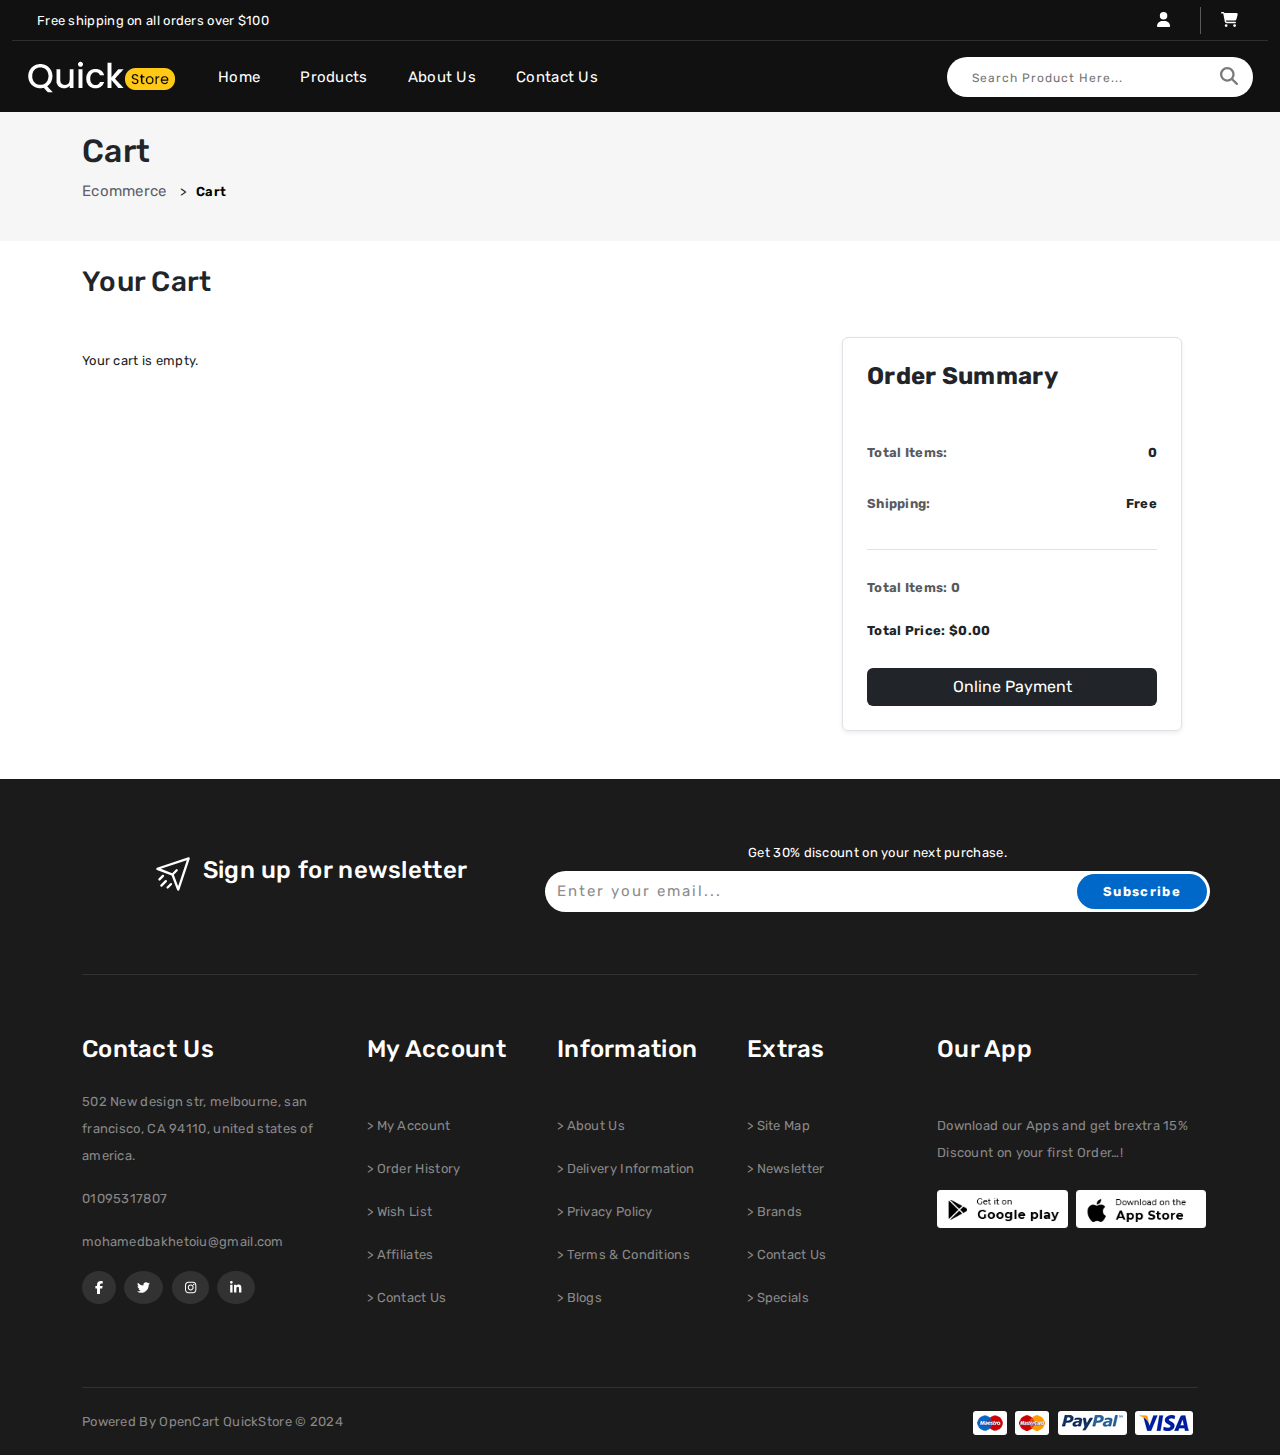
<file: cart.html>
<!DOCTYPE html>
<html lang="en">
<head>
    <meta charset="UTF-8">
    <meta name="viewport" content="width=device-width, initial-scale=1.0">
    <title>Shopping Cart</title>
    <link rel="preconnect" href="https://fonts.googleapis.com">
    <link rel="preconnect" href="https://fonts.gstatic.com" crossorigin>
    <link href="https://fonts.googleapis.com/css2?family=Rubik:ital,wght@0,300..900;1,300..900&display=swap" rel="stylesheet">
    <link rel="stylesheet" href="./bootstrap/css/bootstrap.css">
    <link rel="stylesheet" href="./css/all.min.css">
    <link rel="stylesheet" href="./css/cart.css">
    <link rel="stylesheet" href="./css/responsivePage.css">
    <style>
        .cart-message {
            position: fixed;
            top: 10px;
            right: 10px;
            padding: 15px;
            background-color: #28a745;
            color: #fff;
            border-radius: 5px;
            z-index: 1000;
        }

        .cart-item {
            margin-bottom: 15px;
        }

        .center-item {
            display: flex;
            align-items: center;
        }

        .center-item img {
            width: 100px;
            height: auto;
            margin-right: 10px;
        }

        .number-spinner {
            display: flex;
            align-items: center;
        }

        .number-spinner button {
            background-color: #ddd;
            border: none;
            padding: 5px 10px;
        }

        .number-spinner input {
            width: 50px;
            text-align: center;
        }
    </style>
</head>
<body>
<!-- Start Header-->
<header class="container-fluid"  id="header">
<div class="topHeader">
    <div class="left">
        <div class="descound">Free shipping on all orders over $100</div>
    </div>
    <div class="right">
        <div class="accounts">
            <a href="./login.html">
                <i id="loginIcon" class="iconOne fa-solid fa-user"></i>
            </a>
            <button id="logoutButton" class="btn btn-danger" 
            style="
                display: none; 
                font-size: 20px; 
                background: transparent; 
                border: none;">
                <i class="fas fa-sign-out-alt"></i>
            </button>
        </div>
        <div class="shopCart">
            <div class="cartIcon">
                <i class="icon fa-solid fa-cart-shopping"></i>
            </div>
        </div>
    </div>
</div>
<hr>
<div class="bottomHeader">
  <div class="d-flex align-items-center">
    <div class="smallDevise">
      <i class="icon  bar  fa-solid fa-bars"></i>
    </div>
    <div class="logo">
      <img src="../image/logo.png" alt="">
    </div>
    <div class="linksHeader" id="linksHeader">
      <ul>
          <li><a href="./index.html">Home</a></li>
          <li><a href="./product.html">Products</a></li>
          <li><a href="#">About Us</a></li>
          <li><a href="#">Contact Us</a></li>
      </ul>
    </div>
  </div>

  <div class="search">
      <input type="search" name="search" placeholder="Search Product Here...">
      <i class="icon fa-solid fa-magnifying-glass"></i>
  </div>
</div>
</header>
<!-- End Header -->
<section class="loginPage">
<div class="navLog">
    <div class="container">
        <nav>
            <h2>Cart</h2>
            <p><a href="./index.html">Ecommerce</a> &nbsp; &nbsp;>&nbsp; &nbsp;<Span>Cart</Span></p>
        </nav>
    </div>
</div>
<div class="container mt-4">
    <div class="row justify-content-between">
        <div class="col-lg-7">
            <h3 class="mb-5">Your Cart</h3>
            <div id="cartContainer">
                <!-- Cart items will be dynamically added here -->
            </div>

            <div id="paginationContainer" class="mt-4 d-flex justify-content-center">
                <!-- Pagination controls will be added here -->
            </div>
        </div>

        <div class="col-lg-4 mt-4">
            <div id="order-summary" class="p-4 me-3 mt-5 border rounded shadow-sm">
                <h4 class="fw-bold mb-5">Order Summary</h4>

                <div class="d-flex justify-content-between">
                    <p class="fw-bold text-muted mb-4 w-100 text-start">Total Items: </p> 
                    <span class="text-dark fw-bold mb-4" id="total-items">0</span>
                </div>
                <div class="d-flex justify-content-between">
                    <p class="fw-bold text-muted">Shipping:</p>
                    <span class="text-dark fw-bold">Free</span>
                </div>

                <hr>

                <div class="my-4" id="totalPriceContainer">
                    <p class="fw-bold text-muted">Total Items: <span id="total-items">0</span></p>
                    <p class="text-dark fw-bold">Total Price: <span id="total-price">0 EGP</span></p>
                </div>
                <button class="btn bg-dark text-white w-100" onclick="processPayment()">Online Payment</button>
            </div>
        </div>
    </div>
</div>

</section>
<!-- Start Key Footer -->
<section class="subscribe mt-5">
<div class="container">
    <div class="contain">
        <div class="input position-relative">
            <div class="row sub d-flex justify-content-center align-items-center">
                <div class="col-sm-12 col-lg-5 sign d-flex align-items-center justify-content-center">
                      <img src="../image/icon5.svg" alt="" style="width: 50px; margin-right: 5px;">
                    <h4>Sign up for newsletter</h4>
                </div>
                <form class="col-sm-12 col-lg-7 subscribe-form justify-content-center">
                    <p>Get 30% discount on your next purchase.</p>
                    <input type="email" id="email" placeholder="Enter your email...">
                    <input type="submit" value="Subscribe">
                </form>
            </div>
        </div>
    </div>
<!-- End Key Footer -->
<!-- Start Footer -->
<div class="footer">
    <div class="row">
        <div class="col-sm-6 col-md-6 col-lg-3">
            <h4 class="mb-4 text-white">Contact Us</h4>
            <p>502 New design str, melbourne, san francisco, CA 94110, united states of america.</p>
            <p>01095317807</p>
            <p>mohamedbakhetoiu@gmail.com</p>
            <div class="link">
                <i class="fa-brands fa-facebook-f"></i>
                <i class="fa-brands fa-twitter"></i>
                <i class="fa-brands fa-instagram"></i>
                <i class="fa-brands fa-linkedin-in"></i>
            </div>
        </div>
        <div class="col-sm-6 col-md-6 col-lg-2">
            <h4 class="mb-5 text-white">My Account</h4>
            <p><a href="">> My Account</a></p>
            <p><a href="">> Order History</a></p>
            <p><a href="">> Wish List</a></p>
            <p><a href="">> Affiliates</a></p>
            <p><a href="">> Contact Us</a></p>
        </div>
        <div class="col-sm-6 col-md-6 col-lg-2">
            <h4 class="mb-5 text-white">Information</h4>
            <p><a href="">> About Us</a></p>
            <p><a href="">> Delivery Information</a></p>
            <p><a href="">> Privacy Policy</a></p>
            <p><a href="">> Terms & Conditions</a></p>
            <p><a href="">> Blogs</a></p>
        </div>
        <div class="col-sm-6 col-md-6 col-lg-2">
            <h4 class="mb-5 text-white">Extras</h4>
            <p><a href="">> Site Map</a></p>
            <p><a href="">> Newsletter</a></p>
            <p><a href="">> Brands</a></p>
            <p><a href="">> Contact Us</a></p>
            <p><a href="">> Specials</a></p>
        </div>
        <div class="col-sm-6 col-md-6 col-lg-3">
            <h4 class="mb-5 text-white">Our App</h4>
            <p>Download our Apps and get
            brextra 15% Discount on your first Order…!</p>
            <div class="img d-flex gap-2 mt-4">
                <img class="w-50" src="../image/1.png" alt="">
                <img class="w-50" src="../image/2.png" alt="">
            </div>
        </div>
    </div>
</div>
<footer class="d-flex justify-content-between align-items-center">
    <div class="p">
        <p class="m-0">Powered By OpenCart QuickStore © 2024</p>
    </div>
    <div class="visa">
        <img src="../image/maestro.png" alt="">
        <img src="../image/mastercard.png" alt="">
        <img src="../image/paypal.png" alt="">
        <img src="../image/visa.png" alt="">
    </div>
</footer>
</div>
</section>
<!-- End Footer -->


<script src="./bootstrap/js/bootstrap.js"></script>
<script src="./js/all.min.js"></script>
<script src="./js/cart.js"></script>
</body>
</html>
</file>
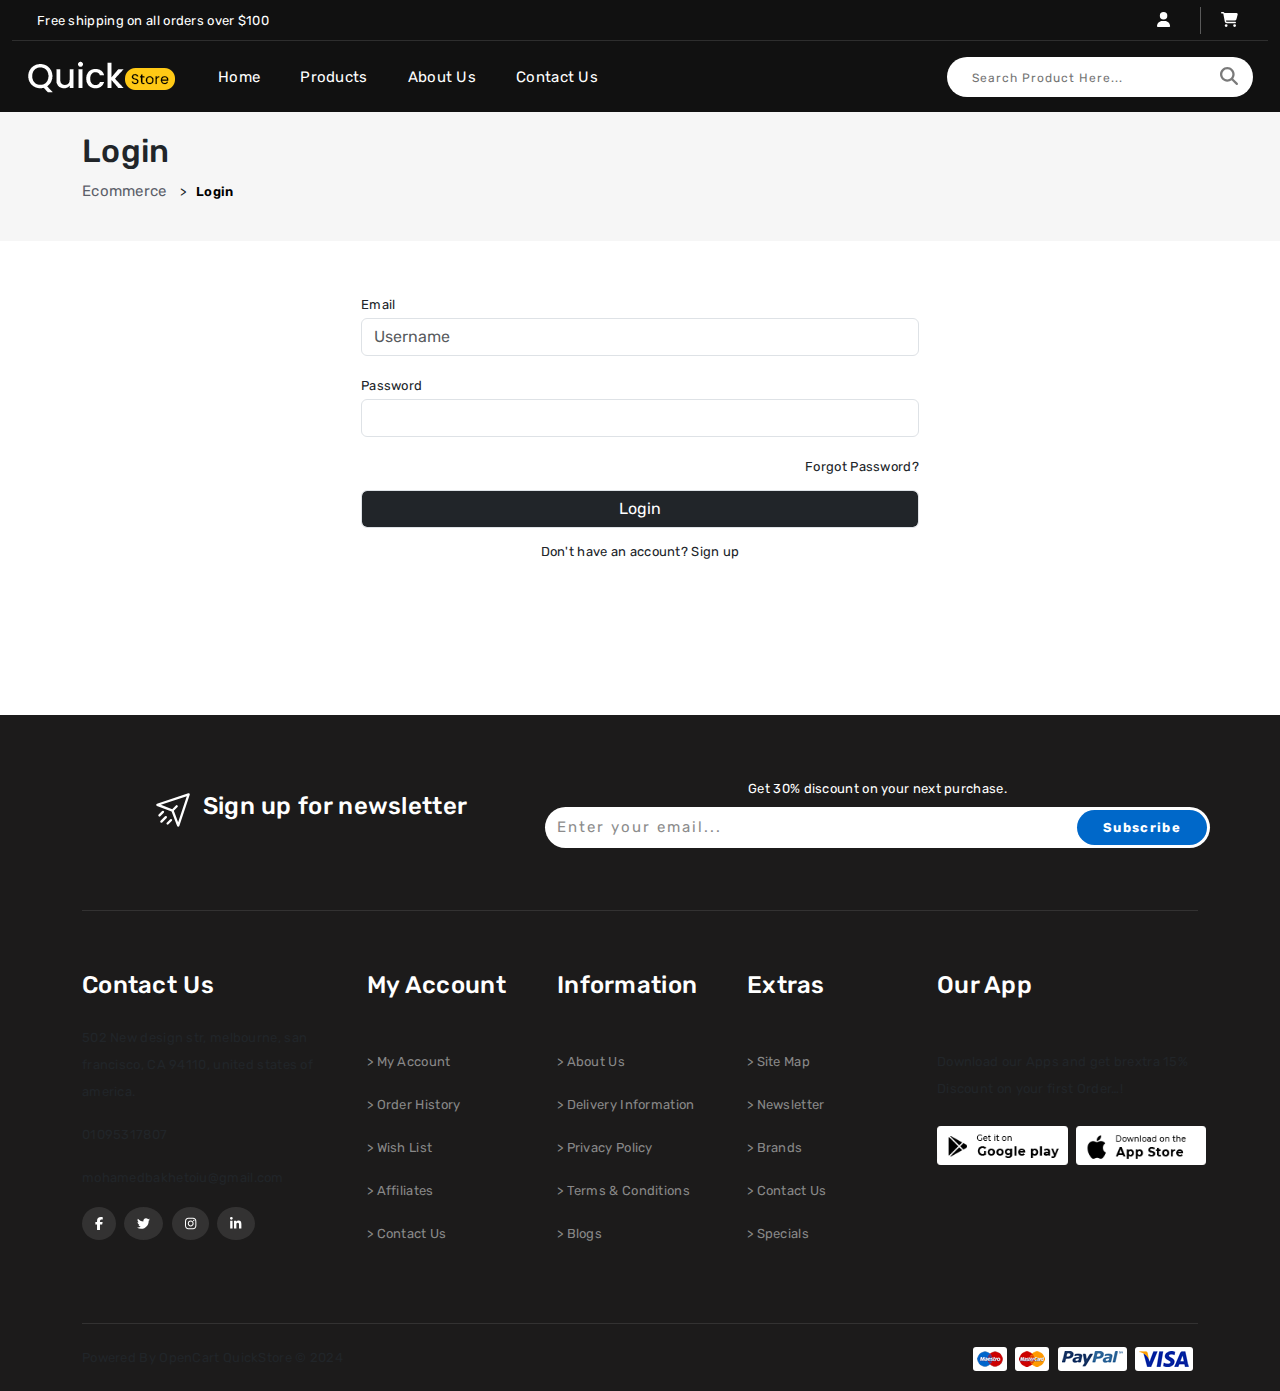
<file: login.html>
<!DOCTYPE html>
<html lang="en">
<head>
    <meta charset="UTF-8">
    <meta name="viewport" content="width=device-width, initial-scale=1.0">
    <title>Login</title>
    <link rel="preconnect" href="https://fonts.googleapis.com">
    <link rel="preconnect" href="https://fonts.gstatic.com" crossorigin>
    <link href="https://fonts.googleapis.com/css2?family=Rubik:ital,wght@0,300..900;1,300..900&display=swap" rel="stylesheet">
    <link rel="stylesheet" href="./bootstrap/css/bootstrap.css">
    <link rel="stylesheet" href="./css/all.min.css">
    <link rel="stylesheet" href="./css/login.css">
    <link rel="stylesheet" href="./css/responsivePage.css">
</head>
<body>
<!-- Start Header-->
<header class="container-fluid"  id="header">
<div class="topHeader">
    <div class="left">
        <div class="descound">Free shipping on all orders over $100</div>
    </div>
    <div class="right">
        <div class="accounts">
            <a href="./login.html" id="loginIcon" style="display: block;">
                <i class="iconOne fa-solid fa-user"></i>
            </a>
            <i id="logoutButton" class="fas fa-sign-out-alt" style="display: none; font-size: 24px; cursor: pointer;" title="Logout"></i>            
        </div>
        <div class="shopCart">
            <div class="cartIcon">
                <a href="./cart.html" class="nav-cart">
                  <i class="icon fa-solid fa-cart-shopping"></i>
              </a>
            </div>
        </div>
    </div>
</div>
<hr>
<div class="bottomHeader">
  <div class="d-flex align-items-center">
    <div class="smallDevise">
      <i class="icon  bar  fa-solid fa-bars"></i>
    </div>
    <div class="logo">
      <img src="../image/logo.png" alt="">
    </div>
    <div class="linksHeader" id="linksHeader">
      <ul>
          <li><a href="./index.html">Home</a></li>
          <li><a href="./product.html">Products</a></li>
          <li><a href="#">About Us</a></li>
          <li><a href="#">Contact Us</a></li>
      </ul>
    </div>
  </div>

  <div class="search">
      <input type="search" name="search" placeholder="Search Product Here...">
      <i class="icon fa-solid fa-magnifying-glass"></i>
  </div>
</div>
</header>
<!-- End Header -->
 <!-- Start Login -->
<section class="loginPage">
<div class="navLog">
    <div class="container">
        <nav>
            <h2>Login</h2>
            <p><a href="./index.html">Ecommerce</a> &nbsp; &nbsp;>&nbsp; &nbsp;<Span>Login</Span></p>
        </nav>
    </div>
</div>
<div class="message" id="message" style="display:none;"></div>
<div class="formInput">
  <div class="container d-flex justify-content-center align-items-center">
    <form class="form w-50" id="loginButton">
      <div class="googal">
      </div>
      <div class="email mb-3">
          <label for="" class="form-label mb-0">Email</label>
          <input class="form-control" type="text" id="loginUsername" placeholder="Username" required>
      </div>
      <div class="pass mb-3">
          <label for="" class="form-label mb-0">Password</label>
          <input class="form-control" type="password" id="loginPassword" required>
      </div>
      <div class="forget">
        <a href="" class="text-dark">Forgot Password?</a>
      </div>
      <input type="submit" value="Login" class="form-control bg-dark text-white">
      <div class="signUp">
        <a href="./signup.html" class="text-dark">Don't have an account? Sign up</a>
      </div>
    </form>
  </div>
</div>
</section>
 <!-- End Login -->
<!-- Start Key Footer -->
<section class="subscribe">
<div class="container">
    <div class="contain">
        <div class="input position-relative">
            <div class="row sub d-flex justify-content-center align-items-center">
                <div class="col-sm-12 col-lg-5 sign d-flex align-items-center justify-content-center">
                      <img src="../image/icon5.svg" alt="" style="width: 50px; margin-right: 5px;">
                    <h4>Sign up for newsletter</h4>
                </div>
                <form class="col-sm-12 col-lg-7 subscribe-form justify-content-center">
                    <p>Get 30% discount on your next purchase.</p>
                    <input type="email" id="email" placeholder="Enter your email...">
                    <input type="submit" value="Subscribe">
                </form>
            </div>
        </div>
    </div>
<!-- End Key Footer -->
<!-- Start Footer -->
<div class="footer">
    <div class="row">
        <div class="col-sm-6 col-md-6 col-lg-3">
            <h4 class="mb-4 text-white">Contact Us</h4>
            <p>502 New design str, melbourne, san francisco, CA 94110, united states of america.</p>
            <p>01095317807</p>
            <p>mohamedbakhetoiu@gmail.com</p>
            <div class="link">
                <i class="fa-brands fa-facebook-f"></i>
                <i class="fa-brands fa-twitter"></i>
                <i class="fa-brands fa-instagram"></i>
                <i class="fa-brands fa-linkedin-in"></i>
            </div>
        </div>
        <div class="col-sm-6 col-md-6 col-lg-2">
            <h4 class="mb-5 text-white">My Account</h4>
            <p><a href="">> My Account</a></p>
            <p><a href="">> Order History</a></p>
            <p><a href="">> Wish List</a></p>
            <p><a href="">> Affiliates</a></p>
            <p><a href="">> Contact Us</a></p>
        </div>
        <div class="col-sm-6 col-md-6 col-lg-2">
            <h4 class="mb-5 text-white">Information</h4>
            <p><a href="">> About Us</a></p>
            <p><a href="">> Delivery Information</a></p>
            <p><a href="">> Privacy Policy</a></p>
            <p><a href="">> Terms & Conditions</a></p>
            <p><a href="">> Blogs</a></p>
        </div>
        <div class="col-sm-6 col-md-6 col-lg-2">
            <h4 class="mb-5 text-white">Extras</h4>
            <p><a href="">> Site Map</a></p>
            <p><a href="">> Newsletter</a></p>
            <p><a href="">> Brands</a></p>
            <p><a href="">> Contact Us</a></p>
            <p><a href="">> Specials</a></p>
        </div>
        <div class="col-sm-6 col-md-6 col-lg-3">
            <h4 class="mb-5 text-white">Our App</h4>
            <p>Download our Apps and get
            brextra 15% Discount on your first Order…!</p>
            <div class="img d-flex gap-2 mt-4">
                <img class="w-50" src="../image/1.png" alt="">
                <img class="w-50" src="../image/2.png" alt="">
            </div>
        </div>
    </div>
</div>
<footer class="d-flex justify-content-between align-items-center">
    <div class="p">
        <p class="m-0">Powered By OpenCart QuickStore © 2024</p>
    </div>
    <div class="visa">
        <img src="../image/maestro.png" alt="">
        <img src="../image/mastercard.png" alt="">
        <img src="../image/paypal.png" alt="">
        <img src="../image/visa.png" alt="">
    </div>
</footer>
</div>
</section>
<!-- End Footer -->








<script src="./bootstrap/js/bootstrap.js"></script>
<script src="./js/all.min.js"></script>
<script src="./js/logout.js"></script>
<script src="./js/login.js"></script>
</body>
</html>
</file>
<file: css/cart.css>
*{
    margin: 0;
    padding: 0;
    box-sizing: border-box;
}
:root{
    --white-color : white ;
    --second-White-color : #3333339e ;
    --black-color :black ;
    --second-Black-color : #333 ;
    --blue-color : #0068c9;
    --hover-color : #eeeeee89 ;
}
body{
    font-family: 'Rubik', sans-serif;
    font-size: 13px;
    font-weight: 400;
    line-height: 27px;
    letter-spacing: 0.3px;
}
hr{
    margin: 1rem 0;
    color: #888888;
    border: 0;
    border-top: var(--bs-border-width) solid;
}
ul{
    list-style: none;
}
a{
    text-decoration: none;
    color: #fff;
}

.cart-message {
    position: fixed;
    top: 10px;
    right: 10px;
    padding: 15px;
    background-color: #28a745;
    color: #fff;
    border-radius: 5px;
    z-index: 1000;
}
/* Start Header  */
header{
    background-color: #111;
    color: white;
}
header.showHeader{
    position: fixed;
    top: -40px;
    left: 0;
    z-index: 111111;
}
@media ( max-width:1002px ) {
    header.showHeader{
        top: -52px;
    }
}
.topHeader{
    padding: 7px 30px 0px 25px;
    margin-bottom: -10px;
    display: flex;
    align-items: center;
    justify-content: space-between;
}
/* Right  */
.topHeader .right{
    display: flex;
    align-items: center;
    gap: 20px;
    font-size: 15px;
}
.topHeader .right .iconOne{
    padding-right: 5px;
}
.topHeader .right .accounts{
    border-right: 1px solid #8888889e;
    padding-right: 25px;
    position: relative;
}
.topHeader .right .accounts a{
    cursor: pointer;
    transition: .3s;
}
.topHeader .right .accounts a:hover{
    color: var(--hover-color);
}
/* shopCart  */
.cartIcon{
    color: var(--white-color);
    transition: .3s;
}
.cartIcon .icon{
    transition: .5s;
    cursor: pointer;
}
.cartIcon  .icon:hover{
    transform: rotateY(360deg);
}
/* Bottom */
.bottomHeader{
    display: flex;
    justify-content: space-between;
    padding: 0 15px 15px;
}
.linksHeader ul{
    display: flex;
    align-items: center;
    gap: 20px;
    margin: 0;
}
.linksHeader ul li a{
    text-decoration: none;
    color: var(--white-color);
    font-size: 15px;
    font-weight: 400;
    position: relative;
    padding: 10px 0;
    margin: 0 10px;
    transition: .3s;
}
.linksHeader ul li a::after,
.linksHeader ul li a::before{
    content: "";
    position: absolute;
    bottom: 0;
    right: 50%;
    height: 1px;
    width: 0;
    background-color: #fff;
    transition: .3s;
}
.linksHeader ul li a::after{
    left: 50%;
}
.linksHeader ul li a::before{
    right: 50%;
}
.linksHeader ul li a:hover::after,
.linksHeader ul li a:hover::before{
    width: 50%;
}
.linksHeader ul li a .icon{
    font-size: 14px;
    padding-left: 3px;
}

/*  search  */
.bottomHeader .search{
    width: 25%;
    position: relative;
    overflow: hidden;
}
.bottomHeader .search input{
    width: 100%;
    height: 40px;
    border: none;
    outline: none;
    border-radius: 50px;
    padding-left: 25px;
}
.bottomHeader .search input::placeholder{
    font-size: 12px;
    letter-spacing: 1px;
}
.bottomHeader .search .icon{
    position: absolute;
    top: 10px;
    right: 15px;
    z-index: 100;
    color: #333333a6;
    font-size: 18px;
    cursor: pointer;
}
/* End Header */

/* Start Login */
.loginPage .navLog {
    background: #F6F6F6;
    padding-top: 20px;
    padding-bottom: 20px;
}
.loginPage .navLog nav a{
    color: #5C5F6A;
    font-size: 15px;
}
.loginPage .navLog nav p span{
    color: #000000;
    font-weight: 600;
}
/* End Login */
.total-price{
	font-size: 15px;
    font-weight: 500;
    color: #888888;
}
.cart-item{
	background-color: #fff;
	border-radius: 15px;
	padding: 10px 15px;
    transition: transform 0.3s ease-in-out, box-shadow 0.3s ease-in-out;
    cursor: pointer;
}
.cart-item:hover{
    transform: translateY(-1px);
    box-shadow: 0 4px 20px rgba(50, 50, 50, 0.1);
}
/* plass-mains */
.plass-mains{
    padding: 0px 8px;
    font-size: 20px;
    border: 0;
    border-radius: 20%;
    transition: 0.3s;
}
.plass-mains:hover{
    background-color: #80a9ff;
    color: #fff;
}
.calcolit{
    font-size: 18px;
    padding: 10px;
}
.delate{
    font-size: 12px;
    font-weight: bold;
    transition: 0.5s;
}
.delate:hover{
    background-color: rgba(235, 68, 68, 0.815) !important;
    color: #fff !important;
}
/* Footer */
.subscribe{
    background-color: #1c1b1b;
}
.contain{
    padding: 70px 0 40px 0;
    border-bottom: 1px solid rgba(255,255,255,0.1);
}
.subscribe .input .sub .sign {
    color: #fff;
    margin-bottom: 35px;
}
.subscribe-form {
    display: flex;
    align-items: center;
    border-radius: 50px;
    background-color: #FFFFFF;
    position: relative;
}
.subscribe-form input[type="email"] {
    border: none;
    font-size: 15px;
    padding: 7px 0;
    flex: 1;
    outline: none;
    background-color: transparent;
    letter-spacing: 2px;
}
.subscribe-form input[type="email"]::placeholder {
    color: #8C8C8C;
}
.subscribe-form p{
    font-weight: 400;
    font-size: 13px;
    line-height: 24px;
    letter-spacing: 0.3px;
    color: #ffffff;
    margin: 0 0 5px;
    position: absolute;
    top: -30px;
}
.subscribe-form input[type="submit"] {
    position: absolute;
    right: 0;
    background-color: var(--blue-color);
    border: none;
    padding: 4px 0px;
    cursor: pointer;
    color: #fff;
    font-weight: bold;
    transition: background-color 0.3s ease;
    width: 130px;
    margin-right: 3px;
    border-radius: 50px;
    letter-spacing: 1.3px;
}
.subscribe-form input[type="submit"]:hover {
    background-color: var(--second-Black-color);
}
/* Footer */
/* Footer 2 */
.footer {
    background-color: #1c1b1b;
    padding: 60px 0;
}
.footer a{
    color: #888888;
    transition: 0.3s;
}
.footer a:hover{
    color: #fff;
}
.footer .link svg{
    padding: 10px 13px;
    margin-right: 5px;
    color: #ffffff;
    text-align: center;
    border-radius: 50%;
    border: 0;
    transition: all .2s ease-in-out;
    background: #333232;
    cursor: pointer;
}
.footer .link svg:hover{
    background: #474646;
}
footer{
    border-top: 1px solid rgba(255,255,255,0.1);
    padding: 20px 0;
}
footer .visa img{
    margin-right: 5px;
    padding: 4px;
    -webkit-border-radius: 3px;
    -moz-border-radius: 3px;
    border-radius: 3px;
    background: #fff;
}
.form-regster{
    padding: 20px;
    border-radius: 20px;
    box-shadow: 0 0 19px -11px;
}
.footer p,
footer p{
    color: #888888;
}
/* Footer 2 */
</file>
<file: css/responsivePage.css>
/*  Responsive Header*/
.smallDevise{
    display: none;
}
@media ( max-width : 1002px ) {
    .logo{
        flex: 1;
    }
    .descound{
        padding: 5px  0;
        font-size: 16px;
        letter-spacing: 2px;
    }
    .bottomHeader{
        position: relative;
    }
    .bottomHeader .linksHeader{
        position: absolute;
        top: 44px;
        right: -15px;
        width: 0;
        height: 400px;
        background-color: var(--black-color);
        padding: 50px 0;
        transition: .4s;
        overflow: hidden;
        z-index: 1000;
    }
    .bottomHeader .linksHeader.showlinksHeader{
        width: 300px;
    } 
    .productDrop.showdropLink{
        height: 200px;
        bottom: -210px;
    }
    .bottomHeader .linksHeader ul{
        flex-direction: column;
        align-items: center;
        justify-content: center;
        gap: 30px;
    }
    .colseIcon{
        display: block;
        position: absolute;
        top: 0;
        left: 0;
        cursor: pointer;
        font-size: 18px;
        font-weight: 600;
        border-right: 1px solid #eee ;
        border-bottom: 1px solid #eee ;
        border-bottom-right-radius: 10px ;
        width: 45px;
        height: 45px;
        display: flex;
        align-items: center;
        justify-content: center;
    }
    .smallDevise{
        display: flex;
        align-items: center;
        gap: 20px;
    }
    .smallDevise .icon{
        cursor: pointer;
    }
    .smallDevise .bar{
        margin-right: 25px;
        font-size: 20px;
    }
    .bottomHeader .search input::placeholder{
        letter-spacing: 0;
        font-size: 10px;
    }
}

@media ( max-width : 655px ) {
    .topHeader .right{
        display: none;
    }
    .search .icons{
        display: flex !important;
    }
    .topHeader{
        padding-left: 0;
        padding-right: 10px;
        justify-content: center;
    }
    .bottomHeader{
        padding-left: 0;
        padding-right: 0;
    }
    .topHeader .descound{
        font-size: 15px;
        letter-spacing: 0;
    }
    .bottomHeader .search .icon{
        display: none;
    }
    .bottomHeader .logo img{
        width: 110px;
    }
    .bottomHeader .search input{
        display: none;
    }
    .bottomHeader .search .icon{
        margin-top: -5px;
        color: var(--white-color);
    }
    .bottomHeader .search .icon.activeSearchIcon{
        color: var(--second-Black-color);
    }
    .bottomHeader .search input.showInputSearch{
        display: block;
        height: 30px;
        transition: .3s;
    }
    .bottomHeader .linksHeader{
        top: 38px;
    }
}
/*  Responsive Header*/
/* Responsive Landing */
@media ( max-width : 1200px ) {
    .landing img {
        width: 100vw;
        height: 47vh;
        object-fit: cover;
        cursor: pointer;   
    }
    .landing .info{
        top: 10%;
        left: 10%;  
    }
    .nav-arrows {
        top: 30%;
    }
    .landing .info .name {
        font-size: 50px;
    }
    .landing .info .description, .landing .info .price {
        font-size: 18px;
        padding-top: 0px;
    }
    .landing .info p {
        margin-bottom: 25px;
    }
}
@media ( max-width : 999px ) {
    .landing img {
        width: 100vw;
        height: 37vh;
        object-fit: cover;
        cursor: pointer;   
    }
    .landing .info{
        left: 8%; 
        top: 3%; 
    }
    .nav-arrows {
        top: 25%;
    }
    .landing .info .name {
        font-size: 40px;
    }
    .landing .info .description, .landing .info .price {
        padding-top: 0px;
        font-size: 18px;
    }
    .landing .info p {
        margin-bottom: 20px;
    }
}
@media ( max-width : 900px ) {
    .landing img {
        width: 100vw;
        height: 33vh;
        object-fit: cover;
        cursor: pointer;   
    }
    .nav-arrows {
        display: none;
    }
    .landing .info{
        top: 2%;
        left: 8%;  
    }
    .landing .info .name {
        font-size: 30px;
    }
    .landing .info .description, .landing .info .price {
        padding-top: 0px;
        font-size: 15px;
    }
    .landing .info p {
        margin-bottom: 20px;
    }
}
@media ( max-width : 860px ) {
    .landing img {
        width: 100vw;
        height: 33vh;
        object-fit: cover;
        cursor: pointer;   
    }
    .landing .info{
        top: 5%;
        left: 8%;  
    }
    .landing .info .name {
        font-size: 30px;
    }
    .landing .info .description, .landing .info .price {
        padding-top: 0px;
        font-size: 15px;
    }
    .landing .info p {
        margin-bottom: 15px;
    }
    .landing .info .buttons .buy {
        margin-right: 20px;
        font-size: 15px;
        padding: 5px 15px;
    }
    .landing .info .price {
        padding-bottom: 0px;
    }
    .nav-arrows {
        top: 15%;
    }
}
@media ( max-width : 777px ) {
    .landing img {
        width: 100vw;
        height: 30vh;
        object-fit: cover;
        cursor: pointer;   
    }
    .landing .info{
        top: 4%;
        left: 8%;  
    }
    .landing .info .name {
        font-size: 25px;
    }
    .landing .info .price {
        padding-bottom: 0px;
    }
    .landing .info .description, .landing .info .price {
        padding-top: 0px;
        font-size: 15px;
    }
    .landing .info p {
        margin-bottom: 10px;
    }
    .landing .info .buttons .buy {
        margin-right: 20px;
        font-size: 15px;
        padding: 5px 15px;
    }
    .nav-arrows {
        top: 15%;
    }
}
/* @media ( max-width : 680px ) {
    .landing .info{
        top: 18%;
        left: 5%;  
    }
}
@media ( max-width : 680px ) {
    .landing .info{
        top: 19%;
        left: 5%;  
    }
} */
@media ( max-width : 678px ) {
    .landing img {
        width: 100vw;
        height: 24vh;
        object-fit: cover;
        cursor: pointer;   
    }
    .landing .info{
        top: 1%;
        left: 8%;  
    }
    .landing .info .name {
        font-size: 18px;
    }
    .landing .info .price {
        padding-bottom: 0px;
    }
    .landing .info .description, .landing .info .price {
        padding-top: 0px;
        font-size: 11px;
    }
    .landing .info .buttons .buy {
        margin-right: 20px;
        font-size: 11px;
        padding: 5px 10px;
    }
    .landing .info .buttons .more {
        margin-right: 12px;
        font-weight: 500;
    }
    .nav-arrows {
        top: 15%;
    }
}
@media ( max-width : 600px ) {
    .landing img {
        width: 100vw;
        height: 24vh;
        object-fit: cover;
        cursor: pointer;
        
    }
    
    .landing .info{
        top: 3%;
        left: 8%;  
    }
    .landing .info .name {
        font-size: 20px;
    }
    .landing .info .price {
        padding-bottom: 0px;
    }
    .landing .info .description, .landing .info .price {
        padding-top: 0px;
        font-size: 10px;
    }
    .landing .info p {
        margin-bottom: 0px;
        font-size: 9px;
    }
    .landing .info .buttons .buy {
        margin-right: 20px;
        font-size: 10px;
        padding: 5px 10px;
    }
    .landing .info .buttons .more {
        margin-right: 12px;
        font-weight: 500;
    }
    .nav-arrows {
        top: 15%;
    }
}
/* Responsive Landing */
</file>
<file: css/login.css>
*{
    margin: 0;
    padding: 0;
    box-sizing: border-box;
}
:root{
    --white-color : white ;
    --second-White-color : #3333339e ;
    --black-color :black ;
    --second-Black-color : #333 ;
    --blue-color : #0068c9;
    --hover-color : #eeeeee89 ;
}
body{
    font-family: 'Rubik', sans-serif;
    font-size: 13px;
    font-weight: 400;
    line-height: 27px;
    letter-spacing: 0.3px;
}
hr{
    margin: 1rem 0;
    color: #888888;
    border: 0;
    border-top: var(--bs-border-width) solid;
}
ul{
    list-style: none;
}
a{
    text-decoration: none;
    color: #fff;
}
/* Start Header  */
header{
    background-color: #111;
    color: white;
}
header.showHeader{
    position: fixed;
    top: -40px;
    left: 0;
    z-index: 111111;
}
@media ( max-width:1002px ) {
    header.showHeader{
        top: -52px;
    }
}
.topHeader{
    padding: 7px 30px 0px 25px;
    margin-bottom: -10px;
    display: flex;
    align-items: center;
    justify-content: space-between;
}
/* Right  */
.topHeader .right{
    display: flex;
    align-items: center;
    gap: 20px;
    font-size: 15px;
}
.topHeader .right .iconOne{
    padding-right: 5px;
}
.topHeader .right .accounts{
    border-right: 1px solid #8888889e;
    padding-right: 25px;
    position: relative;
}
.topHeader .right .accounts a{
    cursor: pointer;
    transition: .3s;
}
.topHeader .right .accounts a:hover{
    color: var(--hover-color);
}
/* shopCart  */
.cartIcon a{
    color: var(--white-color);
    transition: .3s;
}
.cartIcon a .icon{
    transition: .5s;
}
.cartIcon a .icon:hover{
    transform: rotateY(360deg);
}
/* Bottom */
.bottomHeader{
    display: flex;
    justify-content: space-between;
    padding: 0 15px 15px;
}
.linksHeader ul{
    display: flex;
    align-items: center;
    gap: 20px;
    margin: 0;
}
.linksHeader ul li a{
    text-decoration: none;
    color: var(--white-color);
    font-size: 15px;
    font-weight: 400;
    position: relative;
    padding: 10px 0;
    margin: 0 10px;
    transition: .3s;
}
.linksHeader ul li a::after,
.linksHeader ul li a::before{
    content: "";
    position: absolute;
    bottom: 0;
    right: 50%;
    height: 1px;
    width: 0;
    background-color: #fff;
    transition: .3s;
}
.linksHeader ul li a::after{
    left: 50%;
}
.linksHeader ul li a::before{
    right: 50%;
}
.linksHeader ul li a:hover::after,
.linksHeader ul li a:hover::before{
    width: 50%;
}
.linksHeader ul li a .icon{
    font-size: 14px;
    padding-left: 3px;
}

/*  search  */
.bottomHeader .search{
    width: 25%;
    position: relative;
    overflow: hidden;
}
.bottomHeader .search input{
    width: 100%;
    height: 40px;
    border: none;
    outline: none;
    border-radius: 50px;
    padding-left: 25px;
}
.bottomHeader .search input::placeholder{
    font-size: 12px;
    letter-spacing: 1px;
}
.bottomHeader .search .icon{
    position: absolute;
    top: 10px;
    right: 15px;
    z-index: 100;
    color: #333333a6;
    font-size: 18px;
    cursor: pointer;
}
/* End Header */

/* Start Login */
.loginPage .navLog {
    background: #F6F6F6;
    padding-top: 20px;
    padding-bottom: 20px;
}
.loginPage .navLog nav a{
    color: #5C5F6A;
    font-size: 15px;
}
.loginPage .navLog nav p span{
    color: #000000;
    font-weight: 600;
}

/* From */
.formInput{
    padding-top: 50px;
    padding-bottom: 150px;
}
.form .forget {
    text-align: end;
    margin-bottom: 10px;
}
.form .signUp {
    text-align: center;
    margin-top: 10px;
}
/* End Login */
.message {
    position: absolute;
    top: 22%;
    left: 50%;
    transform: translateX(-50%);
    margin: 0 auto;
    padding: 10px 20px;
    border-radius: 5px;
    z-index: 1000;
    display: none;
    transition: all 0.5s ease;
}

.message.success {
    background-color: #d4edda;
    color: #155724;
}

.message.error {
    background-color: #f8d7da;
    color: #721c24;
}


/* Footer */
.subscribe{
    background-color: #1c1b1b;
}
.contain{
    padding: 70px 0 40px 0;
    border-bottom: 1px solid rgba(255,255,255,0.1);
}
.subscribe .input .sub .sign {
    color: #fff;
    margin-bottom: 35px;
}
.subscribe-form {
    display: flex;
    align-items: center;
    border-radius: 50px;
    background-color: #FFFFFF;
    position: relative;
}
.subscribe-form input[type="email"] {
    border: none;
    font-size: 15px;
    padding: 7px 0;
    flex: 1;
    outline: none;
    background-color: transparent;
    letter-spacing: 2px;
}
.subscribe-form input[type="email"]::placeholder {
    color: #8C8C8C;
}
.subscribe-form p{
    font-weight: 400;
    font-size: 13px;
    line-height: 24px;
    letter-spacing: 0.3px;
    color: #ffffff;
    margin: 0 0 5px;
    position: absolute;
    top: -30px;
}
.subscribe-form input[type="submit"] {
    position: absolute;
    right: 0;
    background-color: var(--blue-color);
    border: none;
    padding: 4px 0px;
    cursor: pointer;
    color: #fff;
    font-weight: bold;
    transition: background-color 0.3s ease;
    width: 130px;
    margin-right: 3px;
    border-radius: 50px;
    letter-spacing: 1.3px;
}
.subscribe-form input[type="submit"]:hover {
    background-color: var(--second-Black-color);
}
/* Footer */
/* Footer 2 */
.footer {
    background-color: #1c1b1b;
    padding: 60px 0;
}
.footer a{
    color: #888888;
    transition: 0.3s;
}
.footer a:hover{
    color: #fff;
}
.footer .link svg{
    padding: 10px 13px;
    margin-right: 5px;
    color: #ffffff;
    text-align: center;
    border-radius: 50%;
    border: 0;
    transition: all .2s ease-in-out;
    background: #333232;
    cursor: pointer;
}
.footer .link svg:hover{
    background: #474646;
}
footer{
    border-top: 1px solid rgba(255,255,255,0.1);
    padding: 20px 0;
}
footer .visa img{
    margin-right: 5px;
    padding: 4px;
    -webkit-border-radius: 3px;
    -moz-border-radius: 3px;
    border-radius: 3px;
    background: #fff;
}

/* Footer 2 */
</file>
